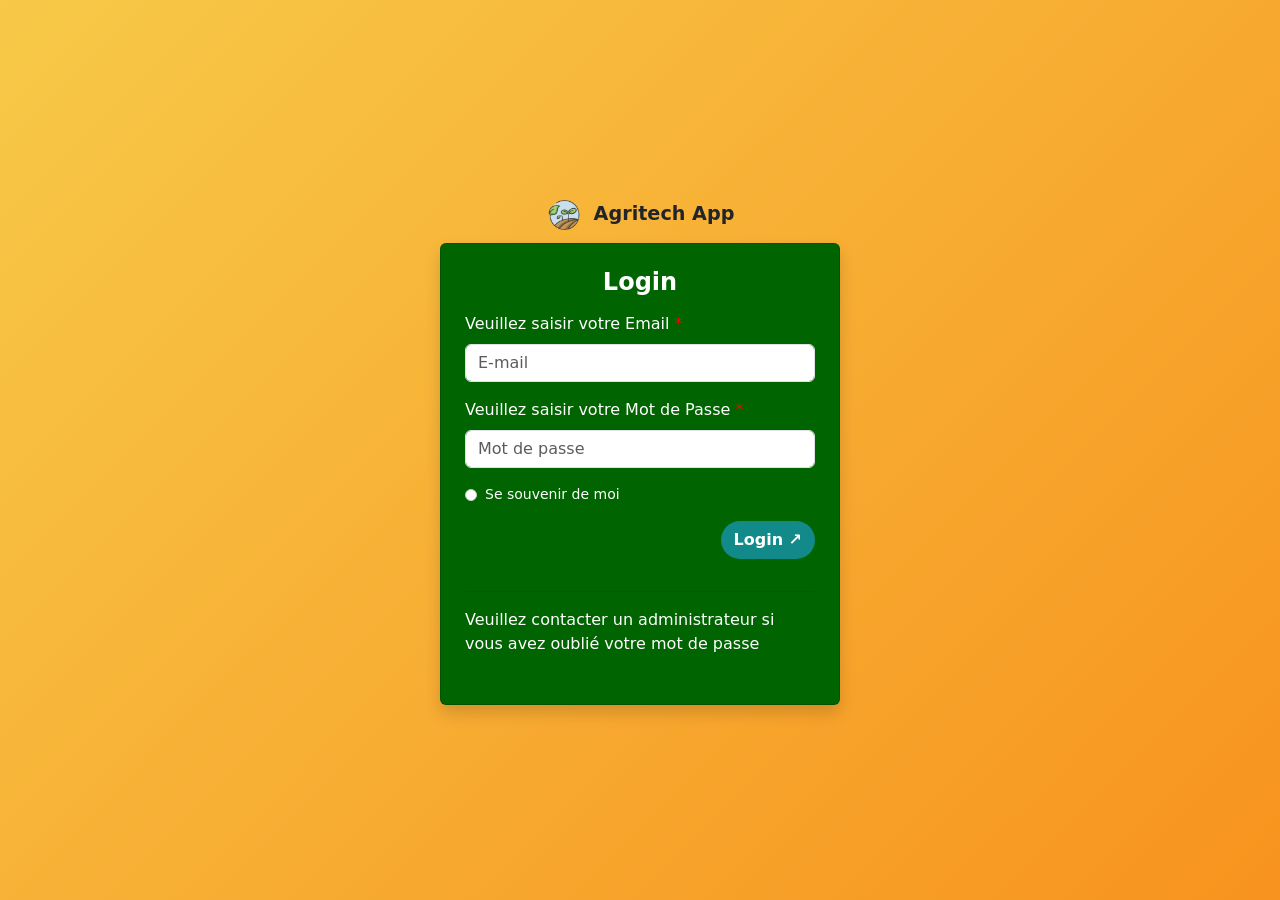
<file: connect.html>
<!DOCTYPE html>
<html lang="en">

<head>
    <meta charset="UTF-8">
    <meta name="viewport" content="width=device-width, initial-scale=1.0">
    <title>Login - Agritech App</title>
    <link href="https://cdn.jsdelivr.net/npm/bootstrap@5.3.8/dist/css/bootstrap.min.css" rel="stylesheet">
    <link rel="stylesheet" href="https://cdnjs.cloudflare.com/ajax/libs/font-awesome/6.5.0/css/all.min.css">

    <link href="https://cdn.jsdelivr.net/npm/bootstrap@5.3.0/dist/css/bootstrap.min.css" rel="stylesheet">
    <link rel="stylesheet" href="https://cdn.jsdelivr.net/npm/bootstrap-icons@1.11.0/font/bootstrap-icons.css">
    <link rel="stylesheet" href="style.css">
    <link rel="stylesheet" href="style.css">
    <link rel="stylesheet" href="styles.css">

</head>

<body>


    <div class="logo-container">
        <img src="favico.png" alt="Logo" class="rounded">
        <span>Agritech App</span>
    </div>


    <div class="login-card card p-4 shadow rounded">

        <h4 class="text-center fw-bold mb-3 text-white">Login</h4>

        <form>
            <div class="mb-3">
                <label for="email" class="form-label required text-white">Veuillez saisir votre Email</label>
                <input type="email" class="form-control" id="email" placeholder="E-mail" required>
            </div>

            <div class="mb-3">
                <label for="password" class="form-label required text-white">Veuillez saisir votre Mot de Passe</label>
                <input type="password" class="form-control" id="password" placeholder="Mot de passe" required>
            </div>
            <div class="d-flex mb-3 align-items-center">
                <span class="sapin"> </span>

                <a href="#" class="text-decoration-none small text-white">Se souvenir de moi</a>
            </div>

            <div class="d-flex justify-content-end">
                <a href="index.html" class="btn btn-secondar fw-bold mb-3 text-white">
                    Login ↗
                </a>
            </div>
        </form>

        <hr>


        <div class="text-white mb-3">
            <p class="mb-2">Veuillez contacter un administrateur si vous avez oublié votre mot de passe</p>
        </div>

    </div>

</body>

</html>
</file>
<file: style.css>
body {
    min-height: 100vh;
    background: linear-gradient(135deg, #f7c948, #f7931e);
    display: flex;
    flex-direction: column;
    justify-content: center;
    align-items: center;
    padding: 20px;
}



.date-circle {
    display: block;
    position: absolute;
    top: 280px;
    right: 220px;
    width: 80px;
    height: 80px;
    background-color: #bda138;
    color: white;
    border-radius: 50%;
    display: flex;
    flex-direction: column;
    justify-content: center;
    align-items: center;
    font-weight: bold;
    font-size: 0.75rem;
    box-shadow: 0 2px 6px rgba(0, 0, 0, 0.2);
    z-index: 10;
}

.btn-secondar {
    background-color: rgb(18, 138, 138) !important;
    border-radius: 30px;
}



.logo-container {
    display: flex;
    align-items: center;
    justify-content: center;
    margin-bottom: 0.5rem;
}

.logo-container img {
    width: 40px;
    height: 40px;
}

.logo-container span {
    margin-left: 0.5rem;

    font-weight: bold;
    font-size: 1.2rem;
}

.login-card {
    max-width: 400px;
    width: 100%;
    background-color: darkgreen;
}


.required::after {
    content: " *";
    color: red;
}

.sapin {
    width: 12px;
    height: 12px;
    display: inline-block;
    border-radius: 50%;
    background: #fff;
    border: 1px solid #ccc;
    margin-right: 8px;

}
</file>
<file: styles.css>
#menu-toggle {
    display: none !important;
}

.header-color {
    background-color: #f6e4a5 !important;
    height: 80px;
    margin-bottom: 0 !important;

}

.image-hero {
    width: 950px !important;
    height: 350px !important;
    border-radius: 15px;
}


.bar {
    font-size: 2rem;
    color: #00b318;
}

.nav-link {
    transition: all 0.3s ease;
    position: relative;
}

.nav-link i {
    transition: transform 0.3s ease;
}


.nav-link:hover {
    color: #0a6f44 !important;
    transform: translateY(-2px);
}

.nav-link:hover i {
    transform: translateX(3px) rotate(20deg);
}

.connect-box {
    padding: 10px;
    margin-left: 70px;
    border-radius: 30px;
}

.connec-btn {
    background-color: #075634 !important;
    color: #ffffff !important;
    border-radius: 30px;
    width: 190px !important;
    height: 40px;
    transition: all 0.3s ease;
}

.connec-btn {
    background-color: #075634 !important;
    color: #ffffff !important;
    border-radius: 30px;
    width: 140px;
    height: 45px;
    transition: all 0.3s ease;
}

.connect-btn {
    background-color: #075634 !important;
    color: #ffffff !important;
    border-radius: 30px;
    width: 140px;
    height: 45px;
    transition: all 0.3s ease;
}

.connect-btn:hover {
    background-color: #0a6f44 !important;
    transform: translateY(-3px);
    box-shadow: 0 4px 12px rgba(0, 0, 0, 0.2);
}



.agri {
    margin-left: -60px !important;
}


.btn-primary {
    background-color: #f6e4a5 !important;
    color: black;
    border-radius: 20px;
}

.btn-secondary {
    background-color: transparent !important;
    color: #ffffff;
    border-radius: 20px;
    border: lab(97.23% 0.01 -0.01) solid;
}


.menu-btn {
    position: fixed;
    top: 10px;
    right: 20px;
    font-size: 28px;
    cursor: pointer;
    z-index: 1002;
    user-select: none;
}

.yom {
    height: 300px;
}


.social-box i {
    font-size: 28px;
    transition: transform .2s ease;
}

.social-box i:hover {
    transform: scale(1.25);

}

.img-home {
    height: 500px;
}

.petite {
    position: absolute;
    bottom: 15px;
    left: 50%;
    transform: translateX(-50%);
    background-color: white;
    color: rgb(34, 31, 31);
    padding: 30px 10px;
    border-radius: 5px;
    width: 450px;
    height: 100px;
}

.confident {
    font-size: 3rem;
    color: rgb(255, 255, 255);
    background-color: rgb(5, 101, 69);
    border-radius: 10px;
}

.couleur-jaune {
    color: #075634;
}

.lignes {
    text-decoration: none !important;
    font-weight: 600;
    margin-left: 20px;
}

.imges {
    width: 940px;
    border-radius: 15px;
    height: 300px;
}

.confid {
    background-color: #075634;
    color: #efeded;
}

.img-fluide {
    height: 350px;
    object-fit: cover;
    border-radius: 10px;
}

.img-fluid {

    width: 40px;
    object-fit: cover;
    border-radius: 10px;
}

.img-deux {
    height: 500px;
    object-fit: cover;
    border-radius: 10px;
}

.bleue {
    color: darkgreen;
}

.avatar {
    width: 180px;
}

.jardinage {
    background-color: #edecec;
    max-width: 100%;
    color: #075634;
}

.méteo {

    max-width: 700px;
    background-color: #456055;
    color: white;

}

.col-12.col-md-6.col-lg-4.d-flex.position-relative {
    transition: transform 0.3s, box-shadow 0.3s;
    cursor: pointer;
}

.col-12.col-md-6.col-lg-4.d-flex.position-relative:hover {
    transform: translateY(-5px);
    box-shadow: 0 10px 20px rgba(0, 0, 0, 0.2);

}

.col-12.col-md-6.col-lg-4.d-flex.position-relative:hover img {
    transform: scale(1.05);
    transition: transform 0.3s;
}

.commentaires {
    width: 75%;
}

.date-circle {
    position: absolute;
    top: 280px;
    left: 20px;
    width: 80px;
    height: 80px;
    background-color: #bda138;
    color: white;
    border-radius: 50%;
    display: flex;
    flex-direction: column;
    justify-content: center;
    align-items: center;
    font-weight: bold;
    font-size: 0.75rem;
    box-shadow: 0 2px 6px rgba(0, 0, 0, 0.2);
    z-index: 10;
}


.sidebar {
    position: fixed;
    top: 0;
    left: -350px;
    width: 350px;
    height: 100%;
    background-color: #efeded;
    color: rgb(0, 0, 0);
    padding: 20px;
    box-sizing: border-box;
    transition: left 0.3s ease;
    z-index: 1001;
}

.close-btn {
    display: block;
    font-size: 28px;
    color: white;
    text-align: right;
    cursor: pointer;
    margin-bottom: 20px;
    user-select: none;
}

.overlay {
    position: fixed;
    top: 0;
    left: 0;
    width: 100%;
    height: 100%;
    background-color: rgba(0, 0, 0, 0.5);
    opacity: 0;
    pointer-events: none;
    transition: opacity 0.3s ease;
    z-index: 1000;
}

#menu-toggle:checked+.menu-btn+.sidebar {
    left: 0;
}

#menu-toggle:checked+.menu-btn+.sidebar+.overlay {
    opacity: 1;
    pointer-events: auto;
}

.sidebar a {
    display: block;
    color: white;
    text-decoration: none;
    margin: 15px 0;
    transition: color 0.2s;
}

.content {
    padding: 20px;
    margin-left: 20px;
}

.fa-barcode {
    font-size: 60px;
}

.weather-icon {
    font-size: 3rem;
}

.img-deux {
    transition: transform 0.4s ease, box-shadow 0.4s ease;
    border-radius: 10px;
}

.img-deux:hover {
    transform: scale(1.05) rotate(4deg);
    box-shadow: 0 15px 25px rgba(0, 0, 0, 0.4);
    cursor: pointer;
}

.meteo-card {
    position: relative;
    overflow: hidden;
    border-radius: 10px;
    cursor: pointer;
}

.meteo-card img {
    width: 100%;
    display: block;
}

.meteo-slide {
    position: absolute;
    bottom: 50px;
    left: 20px;
    width: 90%;
    border-radius: 10px;
}

.meteo-title {
    background: #ffffff;
    text-align: center;
    transition: transform 0.04s ease;
    z-index: 2;
    border-radius: 15px;
    padding: 15px 10px;
}

.meteo-details {
    background: rgb(255, 255, 255);
    padding: 15px 10px;
    text-align: center;
    max-height: 0;
    overflow: hidden;
    transition: max-height 0.3s ease;
}

.meteo-card:hover .meteo-details {
    max-height: 350px;
}

.btn-hover {
    display: inline-block;
    padding: 10px 20px;
    color: #07c236;
    text-decoration: none;
    border-radius: 5px;
    transition: all 0.3s ease;
    font-weight: bold;
}

.btn-hover:hover {
    background-color: #00b318;
    color: #ffffff;
    transform: translateY(-2px);
    box-shadow: 0 4px 8px rgba(0, 0, 0, 0.2);
}

.abdel {
    transition: opacity 0.2s ease;
    opacity: 1;
}

.meteo-card:hover .abdel {
    opacity: 0;

}

.menu-btn {
    display: none !important;
}

.footer-links li {
    margin-bottom: 10px;
    cursor: pointer;
    transition: 0.3s;
}

.footer-links li:hover {
    color: #075634;
    transform: translateX(3px);
}

.footer-icon {
    font-size: 1.3rem;
    color: #000;
    transition: 0.3s;
}

.footer-icon:hover {
    color: #075634;
    transform: scale(1.2);
}

.footer-bottom {
    background: #075634;
    color: #ffffff;
}


@media (max-width: 991px) {
    .section-hero .agri {
        width: 95%;
        padding: 0.8rem;
    }
}


@media (max-width: 425px) {
    .section-hero .agri {
        width: 98%;
        padding: 0.5rem;
    }

    .section-hero h4 {
        font-size: 1rem;
    }

    .section-hero h5 {
        font-size: 0.85rem;
    }
}

@media screen and (max-width: 1024px) {
    .menu-btn {
        display: none;
    }
}

@media screen and (max-width: 768px) {
    .menu-btn {
        display: none !important;
    }

    .image-hero {
        width: 700px !important;
        height: 250px !important;
        border-radius: 15px;
    }

    .hide-768 {
        display: none !important;
        margin: 0 !important;
        padding: 0 !important;
        width: 0 !important;
    }

    .agri {
        margin-left: -43px !important;
    }

}

@media (max-width: 425px) {
    .hide-425 {
        display: none !important;
    }

    .menu-btn {
        display: flex !important;
        top: 25px;
    }

    .image-hero {
        width: 400px !important;
        height: 200px !important;
        border-radius: 15px;
    }

    .header-color {
        background-color: #ffffff !important;
        position: fixed;
        top: 0;
        left: 0;
        padding: 0 !important;
        width: 100% !important;
        z-index: 9999;
    }

    .header-mobile {
        width: 100% !important;
    }

    body {
        padding-top: 70px;
    }

    .agri {
        margin-left: -26px !important;
    }


    .names {
        width: 75%;
    }

    .méteo {

        max-width: 500px;
        background-color: #456055;
        color: white;
        margin: 20px !important;
    }
}

@media (max-width: 425px) {
    .stats-section .container-fluid {
        padding-left: 10px;
        padding-right: 10px;
    }

    .stats-section .flex-nowrap {
        flex-wrap: nowrap !important;
        overflow: visible;
    }


    .stats-section .are-confident {
        font-size: 1.2rem;
        white-space: nowrap;
        margin-right: 10px;
    }

    .confident {
        font-size: 1.3rem;
        min-width: 28px;
    }

    .stats-section h5 {
        font-size: 0.8rem;
        margin-bottom: 0.1rem;
    }

    .stats-section small {
        font-size: 0.5rem;
        line-height: 1;
    }

    .stats-section .gap-2 {
        gap: 6px !important;
    }

    .stats-section .gap-3 {
        gap: 10px !important;
    }

    .are-confident {
        background-color: #00b318;
    }

    .arre {
        background-color: #bda138;
        width: 150px;
    }

    .col-auto {
        font-size: 0.4rem;
    }
}
</file>
